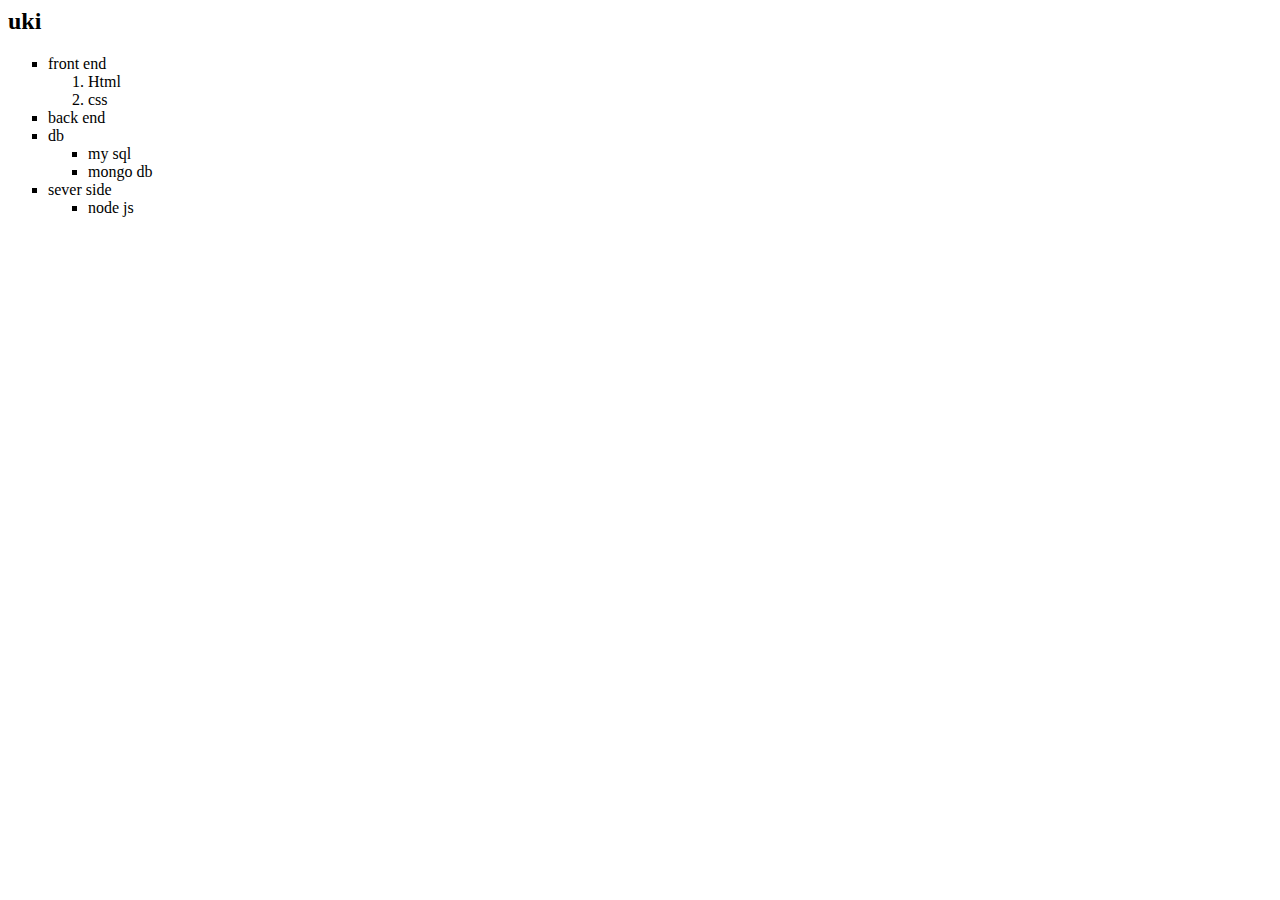
<file: html/index.html/index.html>
<html>
    <head>
        <title>

        </title>
        <body>
            <h2>uki</h2>
            <ul type=square>
             <li>front end</li>
             <ol type=1>
                 <li>Html</li>
                 <li>css</li>
             </ol>
            <li>back end</li>
                 <lo type=i>
                    <li>db</li>
                 </lo>
            <ul type=square>
                    <li>my sql</li>
                     <li>mongo db</li>
            </ul>
                    <li>sever side</li>
            <ul type=square>
                <li>node js</li>
            </ol>
        </body>
    </head>
</html>
</file>
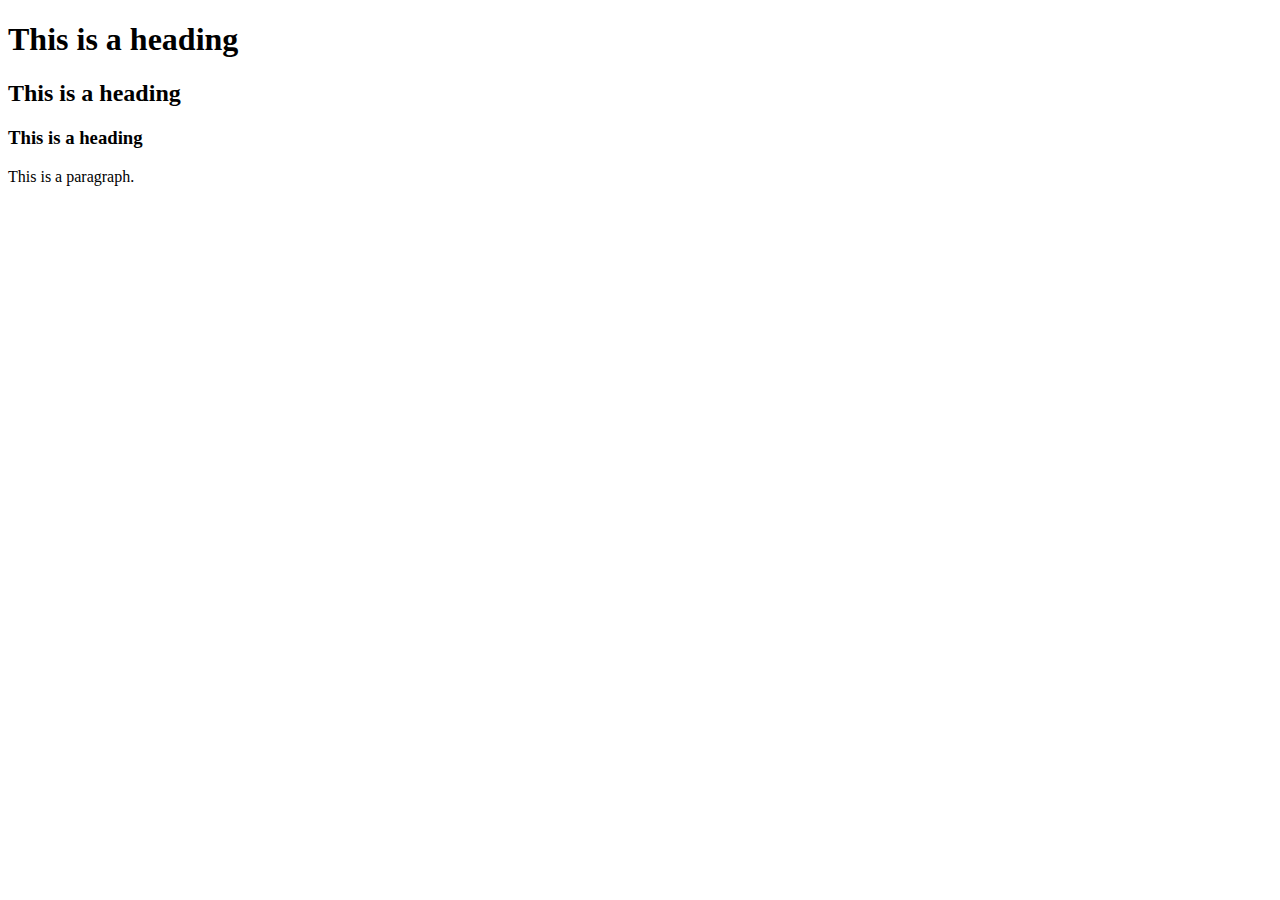
<file: html/index.html/external.html>
<!DOCTYPE html>
<html>
<head>
    <title>external css
        <link rel="stylesheet" type="text/css" href="style.css"></title>

</head>
<body>

<h1>This is a heading</h1>
<h2>This is a heading</h2>
<h3>This is a heading</h3>
<p>This is a paragraph.</p>
</body>
</html>
</file>
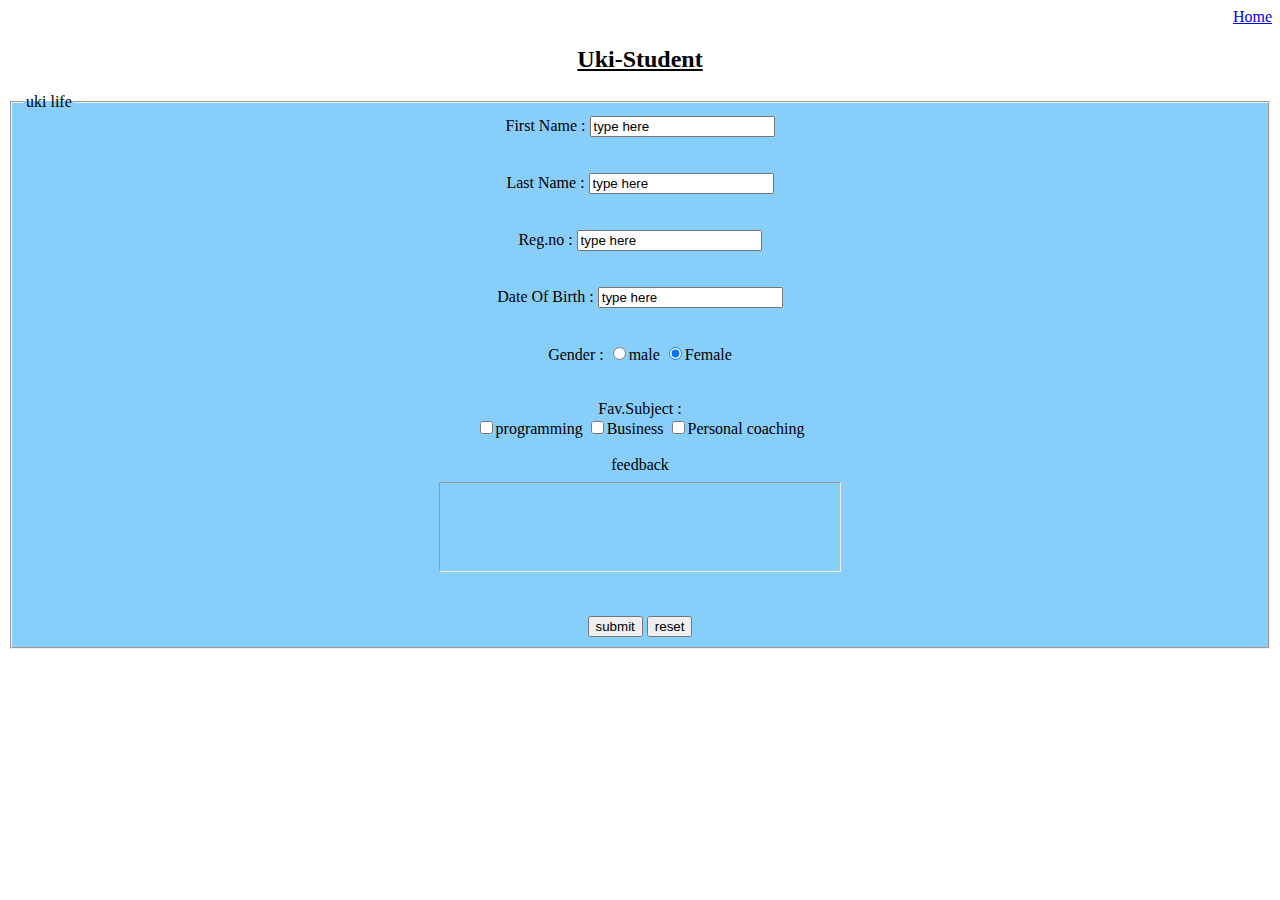
<file: html/index.html/form.html>
<html>
    <head>
        <title>
            Uki-Student
        </title>
        <style>
            .back{background-color: lightskyblue;
            }
         
        </style>
    </head>
    <body>
        <nav style="text-align: right;">
          <a href="file:///home/hp/Documents/uki/html/index.html/tabform.html" target="_blank"> Home</a> 
        </nav>
        <h2><u><center>Uki-Student</center></u></h2>
            <fieldset  class="back">
                <legend>
                    <center>uki life</center>      
                </legend>
                <from>
                    <center>
            <label>First Name :</label>
            
            <input type="name "name="first name" value="type here" >
            <br>
            <br>
            <br>
            <label>Last Name :</label>
            <input type="name" name ="Last name" value="type here">
            <br>
            <br>
            <br>
            <label>Reg.no :</label>
            <input type="name"name="reg.no" value="type here">
            <br>
            <br>
            <br>
            <label>Date Of Birth :</label>
            <input type="name" name date of birth value="type here">
            <br>
            <br>
            <br>
            <label>Gender :</label>
            <input type="radio" name="gender">male
            <input type="radio" name="gender" checked>Female
            <br>
            <br>
            <br>
            <align="left">
            <label>Fav.Subject :</label><br>
            <input type ="checkbox" name="">programming
            <input type ="checkbox" name="">Business
            <input type ="checkbox" name="">Personal coaching
            
                <br>
                <br>
                <label><center>feedback</center></label>
                <hr width="400px" size="90"align="center"
                <br>
                <br>
                <br>
                <input type="submit" name="submit" value="submit">
                <input type="reset" name="reset" value="reset">
                </center> 
                </fieldset>
    
            </from>
        </body>
    
    </html>
</file>
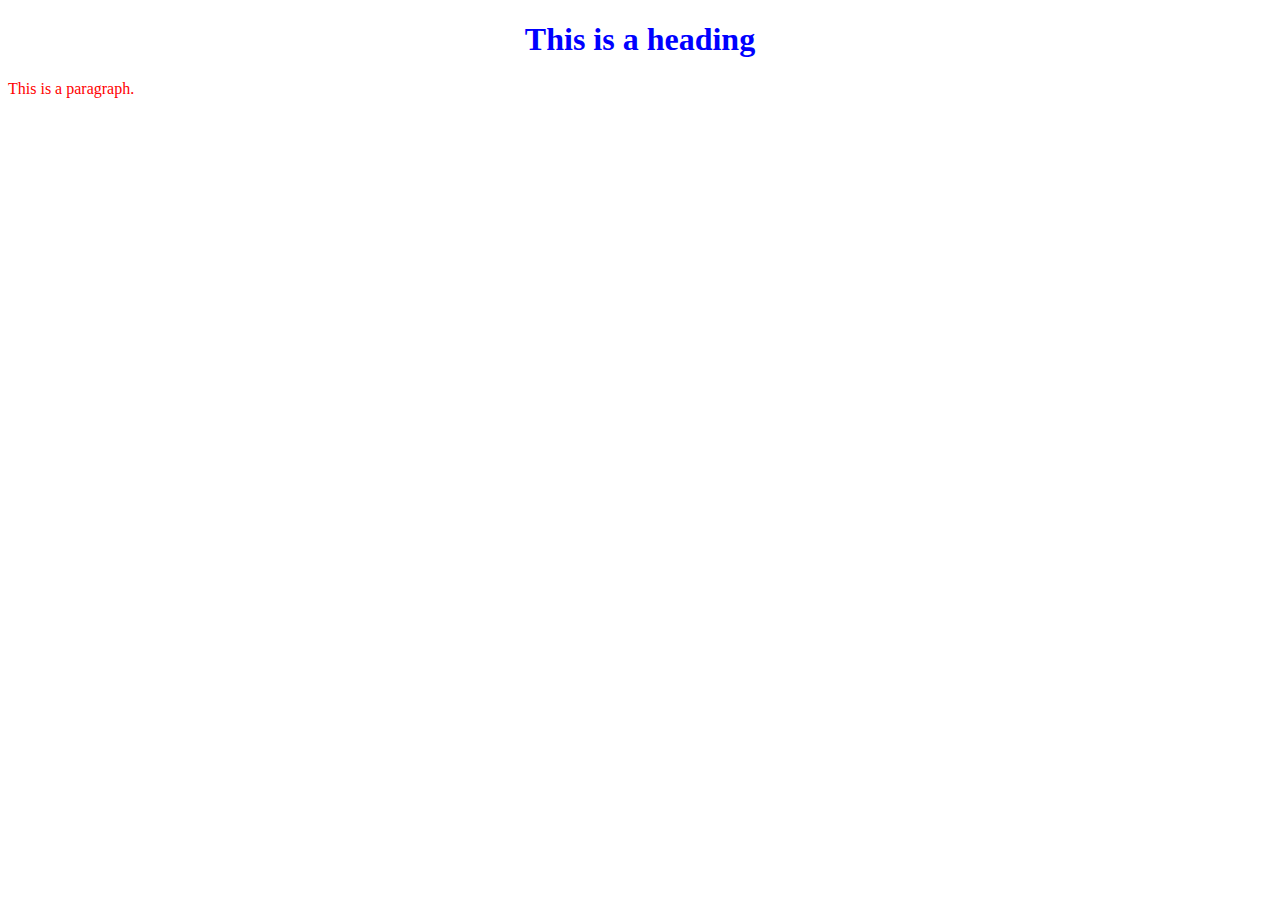
<file: html/index.html/inline.html>
<!DOCTYPE html>
<html>
    <head>
        <title>inline css</title>
    </head>
<body>

<h1 style="color:blue;text-align:center;">This is a heading</h1>
<p style="color:red;">This is a paragraph.</p>

</body>
</html>
</file>
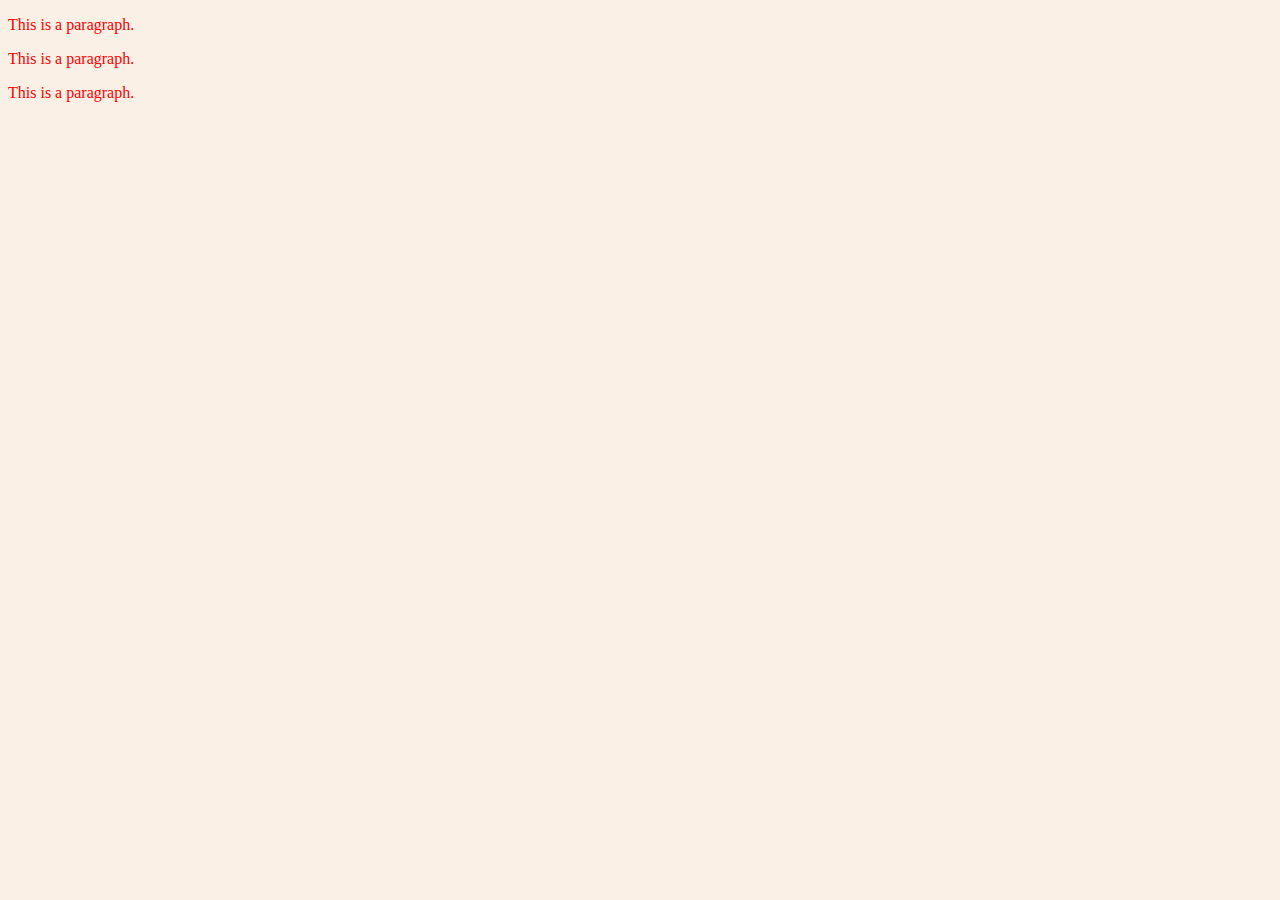
<file: html/index.html/internal.html>
<!DOCTYPE html>
<html>
<head>
    <title>internal Css</title>
<style>
body {
  background-color: linen;
}
p{
  color:red;
}
</style>
</head>
<body>

<!-- These paragraphs will be red -->
<p>This is a paragraph.</p>
<p>This is a paragraph.</p>
<p>This is a paragraph.</p>
</body>
</html>
</file>
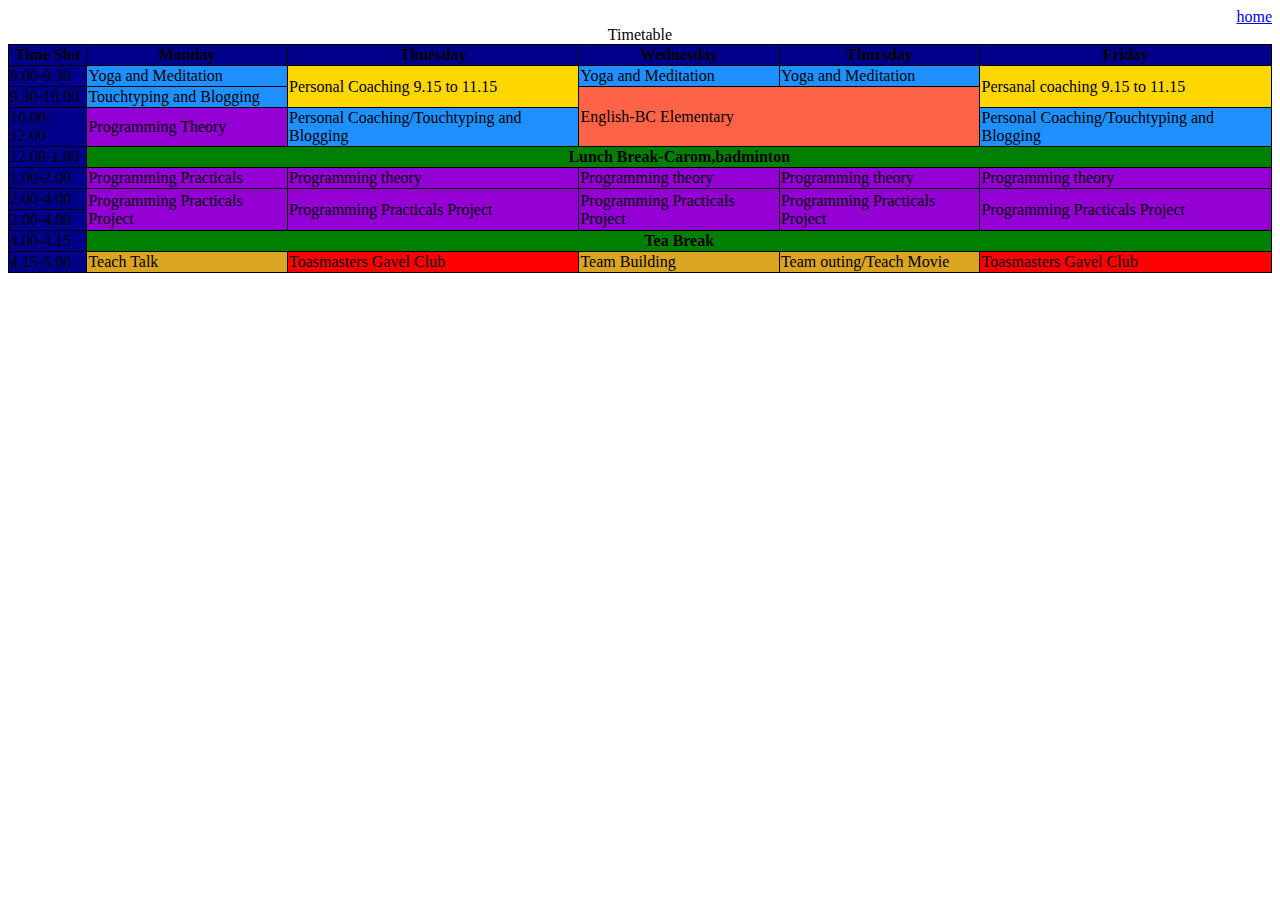
<file: html/index.html/Table.html>
<html>
    <head>
        <title>Wel come to html</title>
        <style>
            table,th,td{
                border:1px solid black;
                border-collapse: collapse;

            }
            .week{background-color: darkblue;
            }
            .lunch{background-color: green;
            }
            .yoga{background-color: DodgerBlue;

            }
            .programming{background-color: DarkViolet;

            }
            .english{
                background-color: tomato;
            }
            .club{
                background-color: red;
            }
            .personal{
                background-color: gold;    
            }
            .team{
                background-color: goldenrod;
            }
        </style>
       
    </head>
    <body>
        <nav style="text-align: right;">
            <a href="file:///home/hp/Documents/uki/html/index.html/tabform.html"target="_blank">home</a>
        </nav>
        <table width="100%">
        <caption>Timetable</caption>
          <tr class="week">
              <th>Time Slot</th>
              <th>Monday</th>
              <th>Thuesday</th>
              <th>Wednesday</th>
              <th>Thursday</th>
              <th>Friday</th>
          </tr>
          <tr>
              <td class="week">9.00-9.30</td>
              <td class="yoga">Yoga and Meditation</td>
              <td class="personal"rowspan="2">Personal Coaching 9.15 to 11.15</td>
              <td class="yoga">Yoga and Meditation</td>
              <td class="yoga">Yoga and Meditation</td>
              <td  class="personal"rowspan=2>Persanal coaching  9.15 to 11.15</td>
         </tr>
          <tr>
              <td class="week">9.30-10.00</td>
              <td class="yoga">Touchtyping and Blogging</td> 
              <td class="english"rowspan=3 colspan=2>English-BC Elementary</td>
         </tr>
          <tr>
             <td class="week" rowspan="2">10.00-12.00</td>
             <td class="programming"rowspan="2">Programming Theory</td>    
             <td class="yoga" rowspan="2">Personal Coaching/Touchtyping and Blogging </td>
             <td class="yoga" rowspan="2">Personal Coaching/Touchtyping and Blogging </td>
         </tr>
         <tr>

         </tr>
          <tr>
             <td class="week" >12.00-1.00</td>
             <th  class="lunch"text-align:center colspan="5">Lunch Break-Carom,badminton</th>
         </tr>
          <tr>
            <td class="week">1.00-2.00</td>
            <td class="programming" >Programming Practicals</td>
            <td class="programming">Programming theory</td>
            <td class="programming">Programming theory</td>
            <td class="programming">Programming theory</td>
            <td class="programming">Programming theory</td>
         </tr>
         <tr>
            <td class="week">2.00-4.00</td>
            <td class="programming"rowspan="2">Programming Practicals Project</td>
            <td class="programming"rowspan="2">Programming Practicals Project</td>
            <td class="programming"rowspan="2">Programming Practicals Project</td>
            <td class="programming"rowspan="2">Programming Practicals Project</td>
            <td class="programming"rowspan="2">Programming Practicals Project</td>
         </tr>
         <tr>
             <td class="week">2.00-4.00</td>
         </tr>
         <tr>
             <td class="week" >4.00-4.15</td>
             <th class="lunch" colspan=5 text-align:center>Tea Break</th>
         </tr>
         <tr>
            <td class="week">4.15-5.00</td>
            <td class="team">Teach Talk</td>
            <td class="club">Toasmasters Gavel Club</td>
            <td class="team">Team Building</td>
            <td class="team">Team outing/Teach Movie</td>
            <td class="club">Toasmasters Gavel Club</td>
         </tr>
        </table>
    </body>
</html>
</file>
<file: html/index.html/style.css>
h1{
     text-align:center;
     color:gray;
}
h2{
    color:red;
}
h3{
    color:green;
}
</file>
